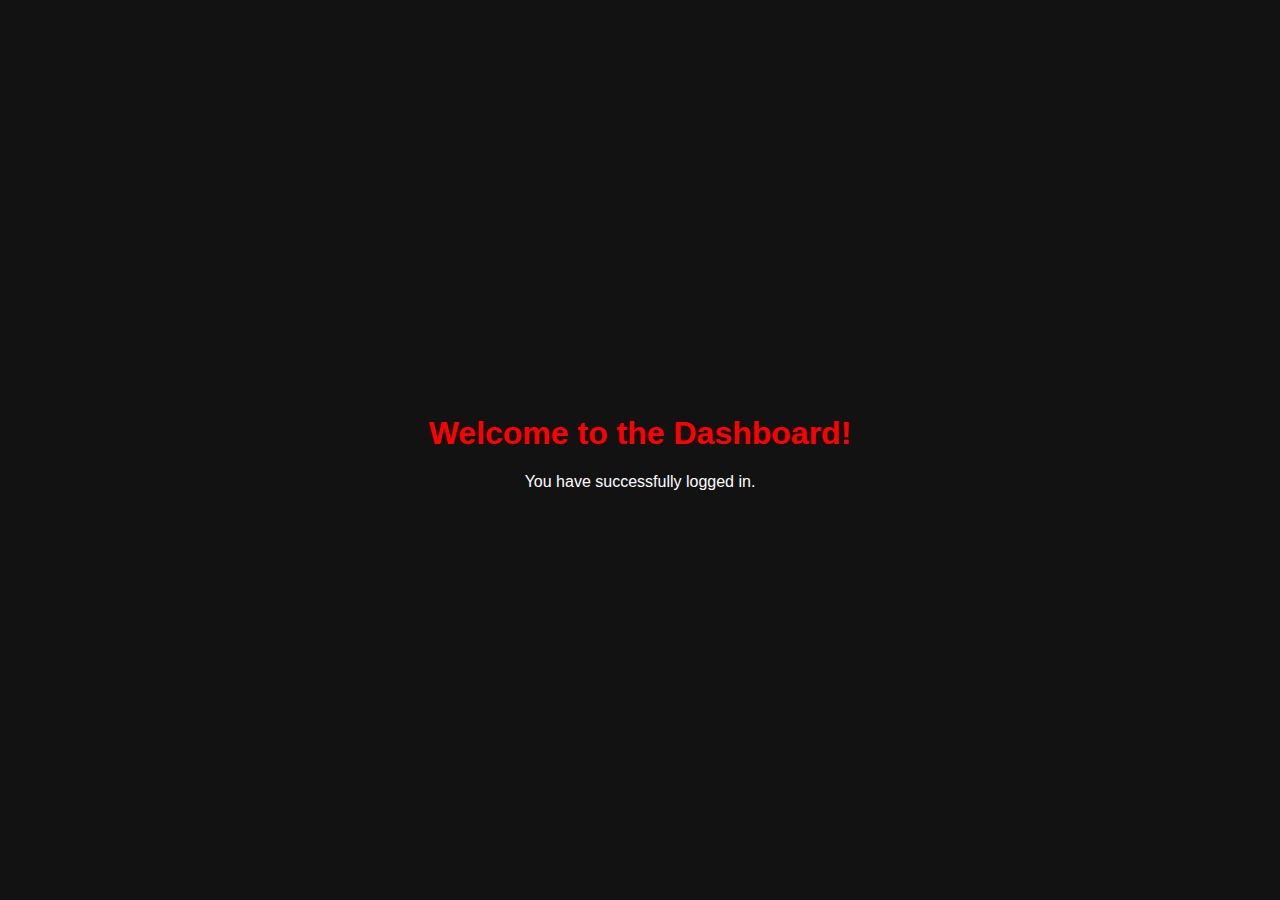
<file: dashboard.html>
<!DOCTYPE html>
<html lang="en">
<head>
    <meta charset="UTF-8">
    <meta name="viewport" content="width=device-width, initial-scale=1.0">
    <title>Dashboard</title>
    <style>
        body {
            font-family: Arial, sans-serif;
            background-color: #121212;
            color: #fff;
            display: flex;
            justify-content: center;
            align-items: center;
            height: 100vh;
            margin: 0;
        }
        .dashboard-container {
            text-align: center;
        }
        .dashboard-container h1 {
            color: #ff0000;
        }
    </style>
</head>
<body>
    <div class="dashboard-container">
        <h1>Welcome to the Dashboard!</h1>
        <p>You have successfully logged in.</p>
    </div>
</body>
</html>
</file>
